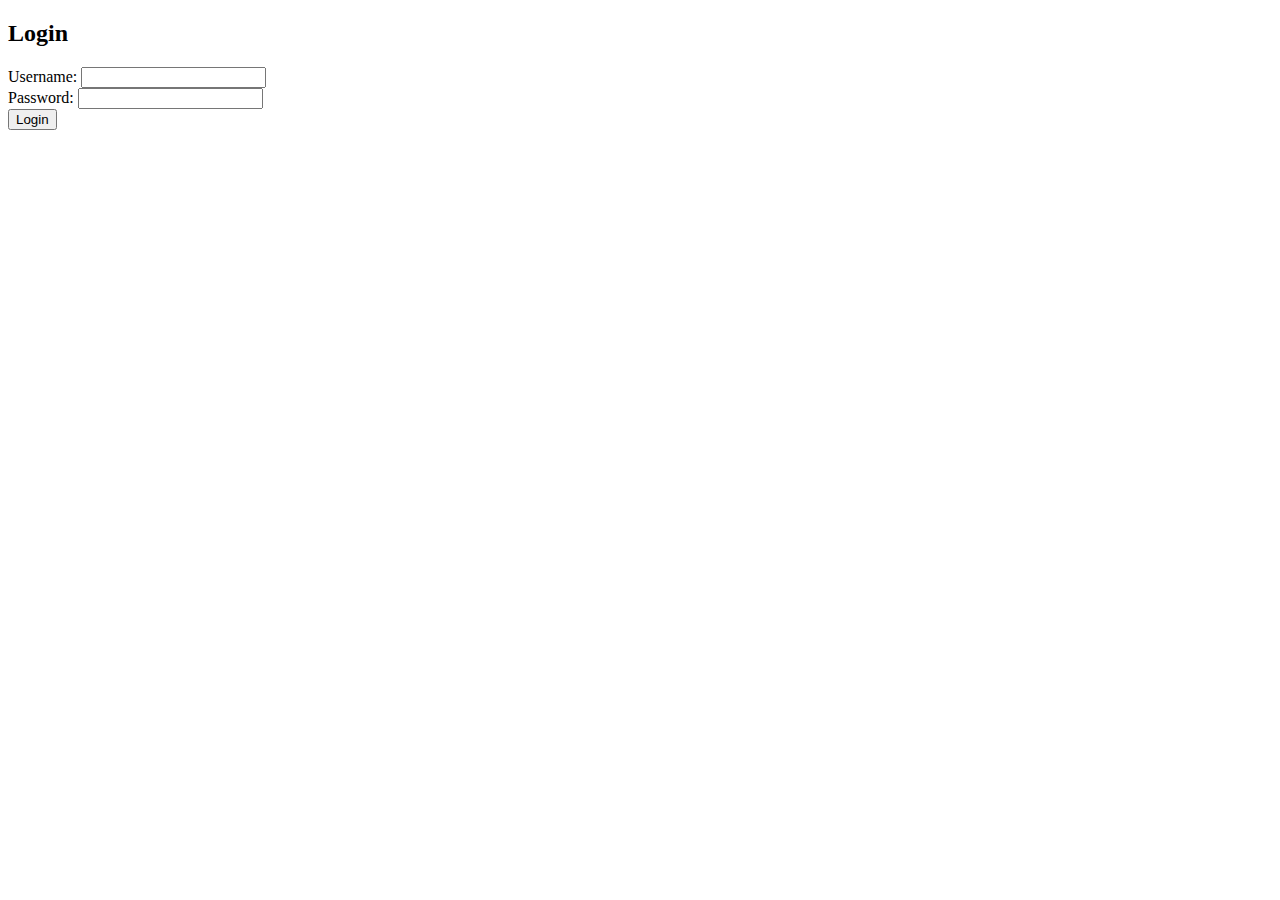
<file: templates/login.html>
<!DOCTYPE html>
<html>
<head>
    <title>Login</title>
</head>
<body>
    <h2>Login</h2>
    <form method="POST">
        <label for="username">Username:</label>
        <input type="text" id="username" name="username" required>
        <br>
        <label for="password">Password:</label>
        <input type="password" id="password" name="password" required>
        <br>
        <button type="submit">Login</button>
    </form>
</body>
</html>
</file>
